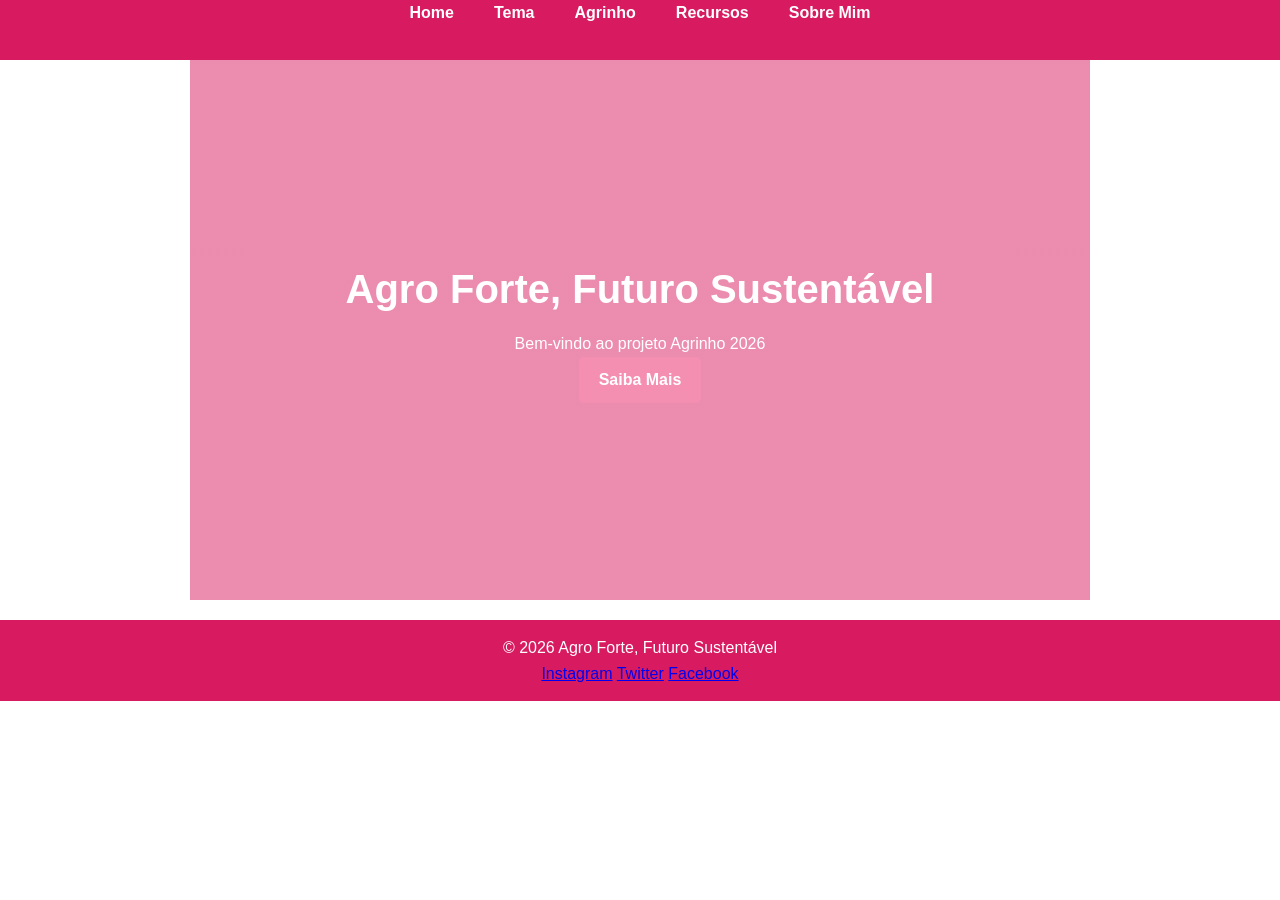
<file: index.html>
<!DOCTYPE html>
<html lang="pt-br">
<head>
    <meta charset="UTF-8">
    <meta name="viewport" content="width=device-width, initial-scale=1.0">
    <meta name="description" content="Bem-vindo ao Agrinho 2026: Agro Forte, Futuro Sustentável. Projeto educativo sobre produção agrícola e meio ambiente.">
    <title>Agrinho 2026 - Home</title>
    <link rel="stylesheet" href="style.css">
</head>
<body>
    <header>
        <nav>
            <ul>
                <li><a href="index.html">Home</a></li>
                <li><a href="tema.html">Tema</a></li>
                <li><a href="agrinho.html">Agrinho</a></li>
                <li><a href="recursos.html">Recursos</a></li>
                <li><a href="sobre.html">Sobre Mim</a></li>
            </ul>
        </nav>
    </header>

    <main>
        <section class="hero">
            <h1>Agro Forte, Futuro Sustentável</h1>
            <p>Bem-vindo ao projeto Agrinho 2026</p>
            <a href="tema.html" class="btn">Saiba Mais</a>
        </section>
    </main>

    <footer>
        <p>© 2026 Agro Forte, Futuro Sustentável</p>
        <div class="social-links">
            <a href="https://www.instagram.com/" target="_blank" aria-label="Instagram">Instagram</a>
            <a href="https://www.twitter.com/" target="_blank" aria-label="Twitter">Twitter</a>
            <a href="https://www.facebook.com/" target="_blank" aria-label="Facebook">Facebook</a>
        </div>
    </footer>
</body>
</html>
</file>
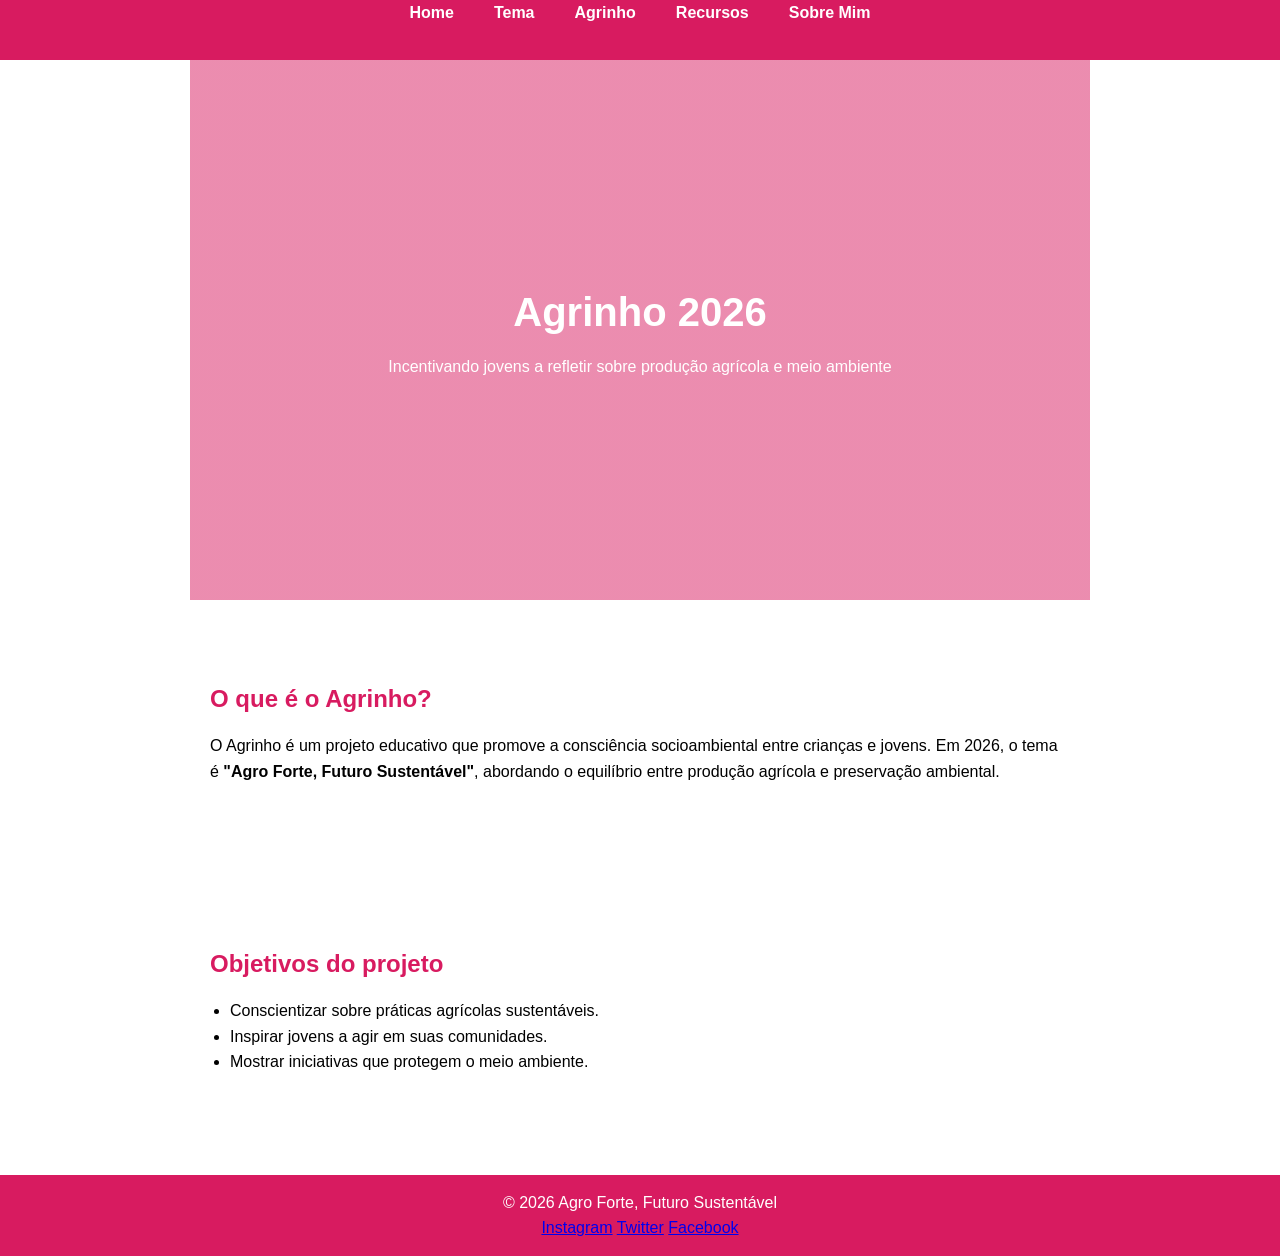
<file: agrinho.html>
<!DOCTYPE html>
<html lang="pt-br">
<head>
    <meta charset="UTF-8">
    <meta name="viewport" content="width=device-width, initial-scale=1.0">
    <meta name="description" content="Saiba mais sobre o Agrinho 2026: projeto educativo que incentiva jovens a refletir sobre produção agrícola e meio ambiente.">
    <title>Agrinho 2026</title>
    <link rel="stylesheet" href="style.css">
</head>
<body>
    <header>
        <nav>
            <ul>
                <li><a href="index.html">Home</a></li>
                <li><a href="tema.html">Tema</a></li>
                <li><a href="agrinho.html">Agrinho</a></li>
                <li><a href="recursos.html">Recursos</a></li>
                <li><a href="sobre.html">Sobre Mim</a></li>
            </ul>
        </nav>
    </header>

    <main>
        <section class="hero">
            <h1>Agrinho 2026</h1>
            <p>Incentivando jovens a refletir sobre produção agrícola e meio ambiente</p>
        </section>

        <section>
            <h2>O que é o Agrinho?</h2>
            <p>O Agrinho é um projeto educativo que promove a consciência socioambiental entre crianças e jovens. Em 2026, o tema é <strong>"Agro Forte, Futuro Sustentável"</strong>, abordando o equilíbrio entre produção agrícola e preservação ambiental.</p>
        </section>

        <section>
            <h2>Objetivos do projeto</h2>
            <ul>
                <li>Conscientizar sobre práticas agrícolas sustentáveis.</li>
                <li>Inspirar jovens a agir em suas comunidades.</li>
                <li>Mostrar iniciativas que protegem o meio ambiente.</li>
            </ul>
        </section>
    </main>

    <footer>
        <p>© 2026 Agro Forte, Futuro Sustentável</p>
        <div class="social-links">
            <a href="https://www.instagram.com/" target="_blank" aria-label="Instagram">Instagram</a>
            <a href="https://www.twitter.com/" target="_blank" aria-label="Twitter">Twitter</a>
            <a href="https://www.facebook.com/" target="_blank" aria-label="Facebook">Facebook</a>
        </div>
    </footer>
</body>
</html>
</file>
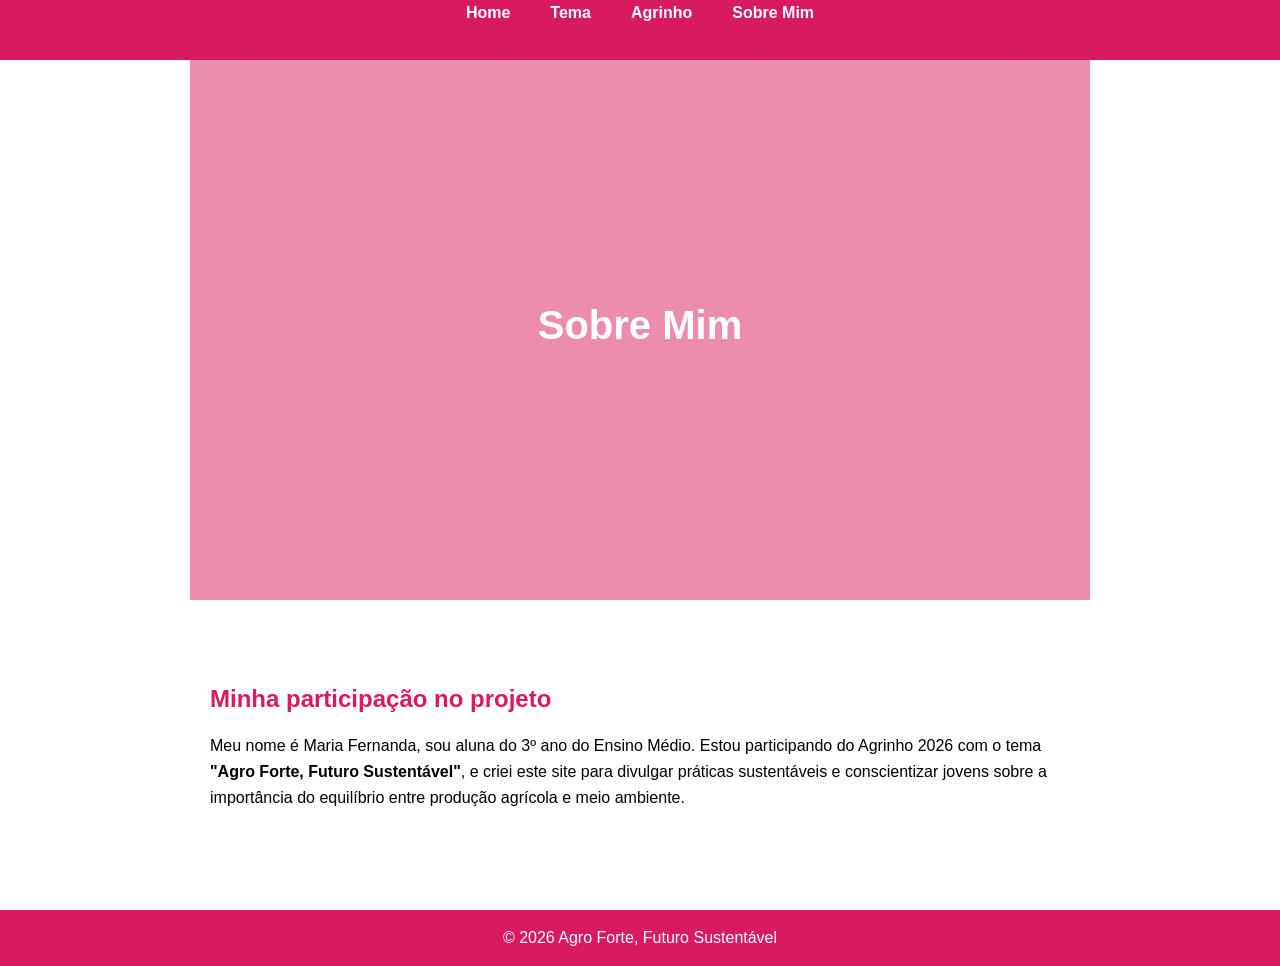
<file: sobre.html>
<!DOCTYPE html>
<html lang="pt-br">
<head>
    <meta charset="UTF-8">
    <meta name="viewport" content="width=device-width, initial-scale=1.0">
    <title>Sobre Mim</title>
    <link rel="stylesheet" href="style.css">
</head>
<body>
    <header>
        <nav>
            <ul>
                <li><a href="index.html">Home</a></li>
                <li><a href="tema.html">Tema</a></li>
                <li><a href="agrinho.html">Agrinho</a></li>
                <li><a href="sobre.html">Sobre Mim</a></li>
            </ul>
        </nav>
    </header>

    <section class="hero">
        <h1>Sobre Mim</h1>
    </section>

    <section>
        <h2>Minha participação no projeto</h2>
        <p>Meu nome é Maria Fernanda, sou aluna do 3º ano do Ensino Médio. Estou participando do Agrinho 2026 com o tema <strong>"Agro Forte, Futuro Sustentável"</strong>, e criei este site para divulgar práticas sustentáveis e conscientizar jovens sobre a importância do equilíbrio entre produção agrícola e meio ambiente.</p>
    </section>

    <footer>
        <p>© 2026 Agro Forte, Futuro Sustentável</p>
    </footer>
</body>
</html>
</file>
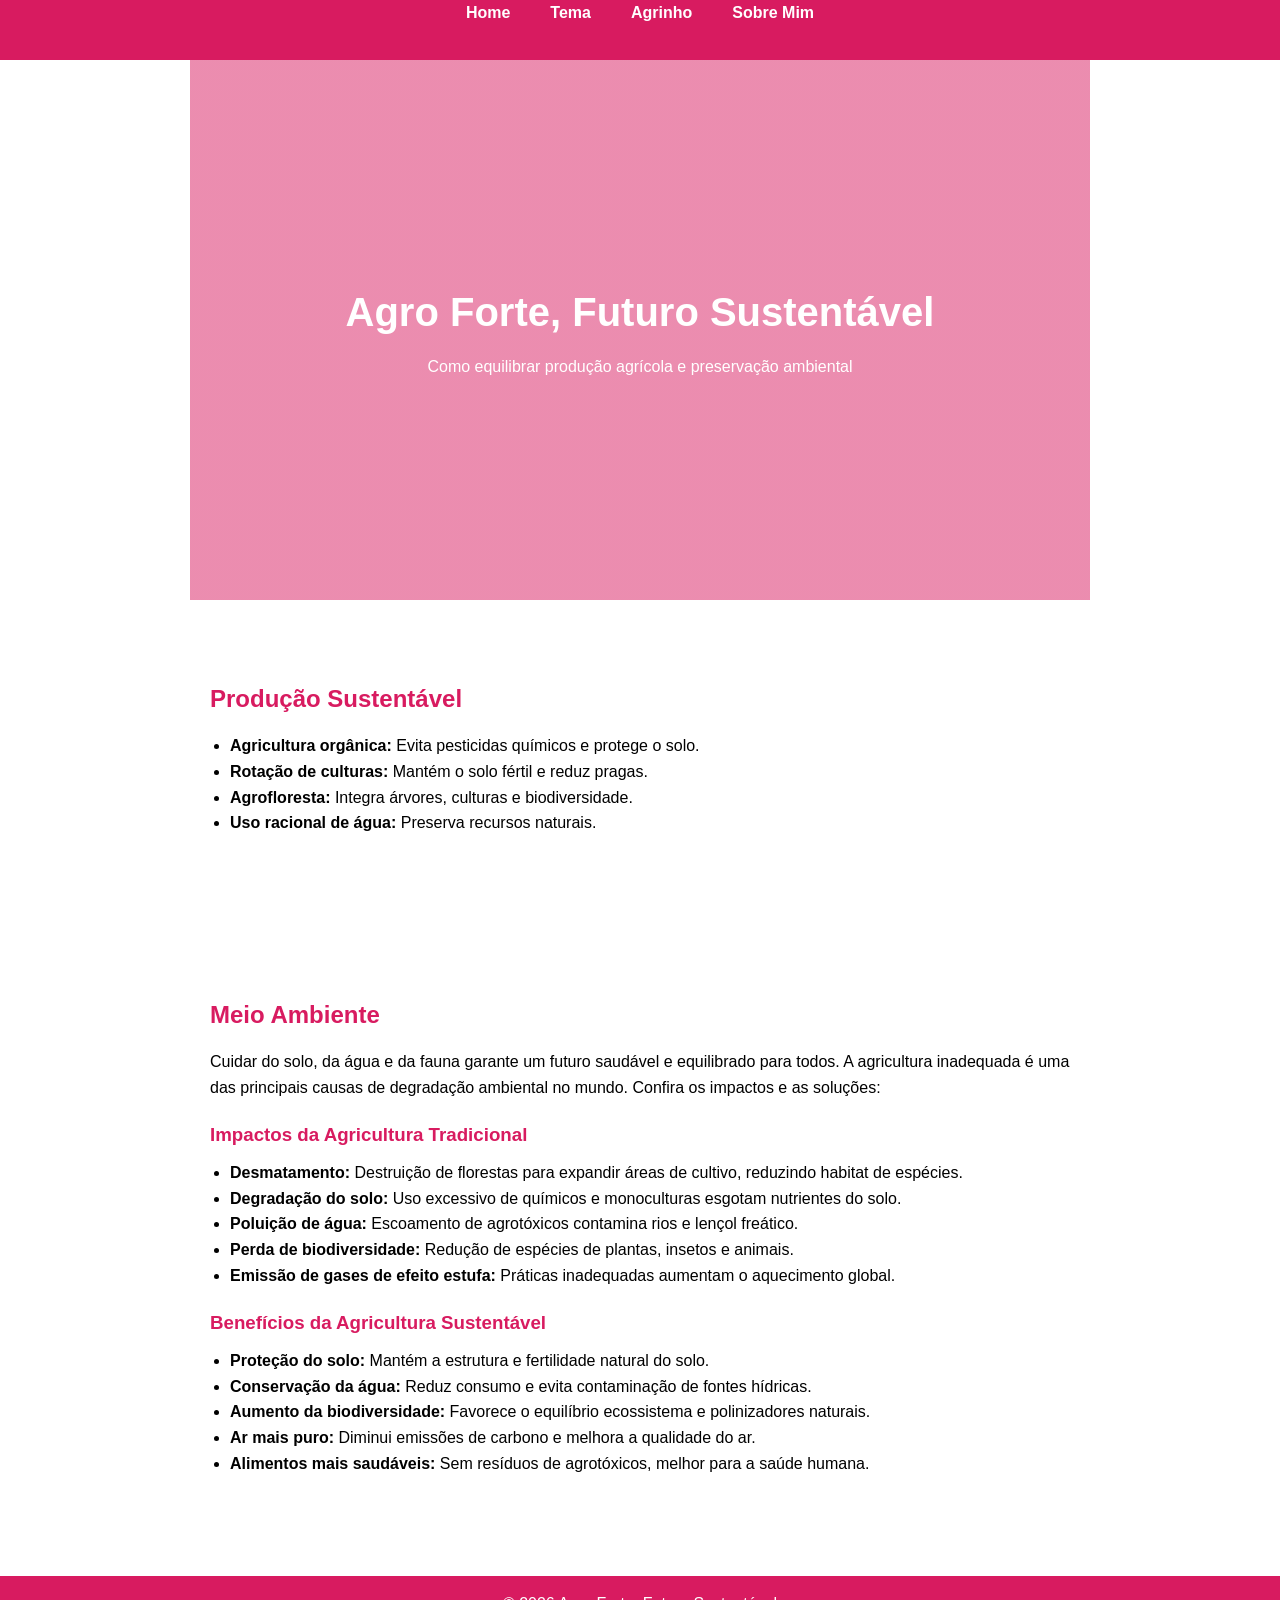
<file: tema.html>
<!DOCTYPE html>
<html lang="pt-br">
<head>
    <meta charset="UTF-8">
    <meta name="viewport" content="width=device-width, initial-scale=1.0">
    <title>Tema - Agro Forte, Futuro Sustentável</title>
    <link rel="stylesheet" href="style.css">
</head>
<body>
    <header>
        <nav>
            <ul>
                <li><a href="index.html">Home</a></li>
                <li><a href="tema.html">Tema</a></li>
                <li><a href="agrinho.html">Agrinho</a></li>
                <li><a href="sobre.html">Sobre Mim</a></li>
            </ul>
        </nav>
    </header>

    <section class="hero">
        <h1>Agro Forte, Futuro Sustentável</h1>
        <p>Como equilibrar produção agrícola e preservação ambiental</p>
    </section>

    <section>
        <h2>Produção Sustentável</h2>
        <ul>
            <li><strong>Agricultura orgânica:</strong> Evita pesticidas químicos e protege o solo.</li>
            <li><strong>Rotação de culturas:</strong> Mantém o solo fértil e reduz pragas.</li>
            <li><strong>Agrofloresta:</strong> Integra árvores, culturas e biodiversidade.</li>
            <li><strong>Uso racional de água:</strong> Preserva recursos naturais.</li>
        </ul>
    </section>

    <section>
        <h2>Meio Ambiente</h2>
        <p>Cuidar do solo, da água e da fauna garante um futuro saudável e equilibrado para todos. A agricultura inadequada é uma das principais causas de degradação ambiental no mundo. Confira os impactos e as soluções:</p>
        
        <h3 style="color: #d81b60; margin-top: 20px;">Impactos da Agricultura Tradicional</h3>
        <ul>
            <li><strong>Desmatamento:</strong> Destruição de florestas para expandir áreas de cultivo, reduzindo habitat de espécies.</li>
            <li><strong>Degradação do solo:</strong> Uso excessivo de químicos e monoculturas esgotam nutrientes do solo.</li>
            <li><strong>Poluição de água:</strong> Escoamento de agrotóxicos contamina rios e lençol freático.</li>
            <li><strong>Perda de biodiversidade:</strong> Redução de espécies de plantas, insetos e animais.</li>
            <li><strong>Emissão de gases de efeito estufa:</strong> Práticas inadequadas aumentam o aquecimento global.</li>
        </ul>

        <h3 style="color: #d81b60; margin-top: 20px;">Benefícios da Agricultura Sustentável</h3>
        <ul>
            <li><strong>Proteção do solo:</strong> Mantém a estrutura e fertilidade natural do solo.</li>
            <li><strong>Conservação da água:</strong> Reduz consumo e evita contaminação de fontes hídricas.</li>
            <li><strong>Aumento da biodiversidade:</strong> Favorece o equilíbrio ecossistema e polinizadores naturais.</li>
            <li><strong>Ar mais puro:</strong> Diminui emissões de carbono e melhora a qualidade do ar.</li>
            <li><strong>Alimentos mais saudáveis:</strong> Sem resíduos de agrotóxicos, melhor para a saúde humana.</li>
        </ul>
    </section>

    <footer>
        <p>© 2026 Agro Forte, Futuro Sustentável</p>
    </footer>
</body>
</html>
</file>
<file: style.css>
/* style.css completo */

/* Reset e estilo básico */
* { 
    margin: 0; 
    padding: 0; 
    box-sizing: border-box; 
    font-family: Arial, sans-serif; 
}

body { 
    line-height: 1.6; 
}

/* Menu fixo */
header { 
    background-color: #d81b60; /* rosa escuro */
    color: white; 
    position: fixed; 
    width: 100%; 
    top: 0; 
    z-index: 1000; 
    height: 60px; /* altura fixa para o header */
}

nav ul { 
    display: flex; 
    justify-content: center; 
    align-items: center; 
    list-style: none; 
    padding: 0; 
    margin: 0; 
    height: 100%; 
}

nav ul li { 
    margin: 0 20px; 
}

nav ul li a { 
    color: white; 
    text-decoration: none; 
    font-weight: bold; 
}

nav ul li a:hover { 
    text-decoration: underline; 
}

/* Hero / Home */
.hero { 
    height: 60vh; 
    background: linear-gradient(rgba(216,27,96,0.5), rgba(216,27,96,0.5)), url('https://images.unsplash.com/photo-1506744038136-46273834b3fb?crop=entropy&cs=tinysrgb&fit=max&fm=jpg&ixid=M3w5NTk3fDB8MXxzZWFyY2h8MXx8cGluayUyMGZpZWxkc3xlbnwwfHx8fDE2ODcwOTQ1MDA&ixlib=rb-4.0.3&q=80&w=1080') center/cover no-repeat; 
    color: white; 
    display: flex; 
    flex-direction: column; 
    justify-content: center; 
    align-items: center; 
    text-align: center; 
    padding: 0 20px; 
    margin-top: 60px; /* corresponde à altura do header */
}

.hero h1 { 
    font-size: 2.5em; 
    margin-bottom: 10px; 
}

/* Botões */
.btn {
    background-color: #f48fb1; /* rosa claro */
    color: white;
    padding: 10px 20px;
    text-decoration: none;
    font-weight: bold;
    border-radius: 5px;
    transition: background 0.3s;
}
.btn:hover { 
    background-color: #f06292; /* rosa médio */
}

/* Seções */
section { 
    padding: 80px 20px; 
    max-width: 900px; 
    margin: auto; 
}

section h2 { 
    color: #d81b60; /* rosa escuro */
    margin-bottom: 15px; 
}

section h3 { 
    color: #d81b60; /* rosa escuro */
    margin: 20px 0 10px 0; 
}

section ul { 
    margin-left: 20px; 
}

/* Formulário (na página sobre mim ou contato) */
form label {
    display: block;
    margin-top: 10px;
}

form input, form textarea {
    width: 100%;
    padding: 8px;
    margin-top: 5px;
}

form button {
    margin-top: 10px;
    padding: 10px 20px;
    background-color: #d81b60;
    color: white;
    border: none;
    cursor: pointer;
    transition: background 0.3s;
}

form button:hover {
    background-color: #c2185b;
}

/* Footer */
footer { 
    text-align: center; 
    background-color: #d81b60; 
    color: white; 
    padding: 15px 0; 
    margin-top: 20px; 
}

/* Responsivo */
@media (max-width: 768px) {
    nav ul { 
        flex-direction: column; 
        padding: 10px 0; 
    }
    nav ul li { 
        margin: 5px 0; 
    }
    .hero h1 { 
        font-size: 2em; 
    }
    section { 
        padding: 60px 15px; 
    }
}
</file>
